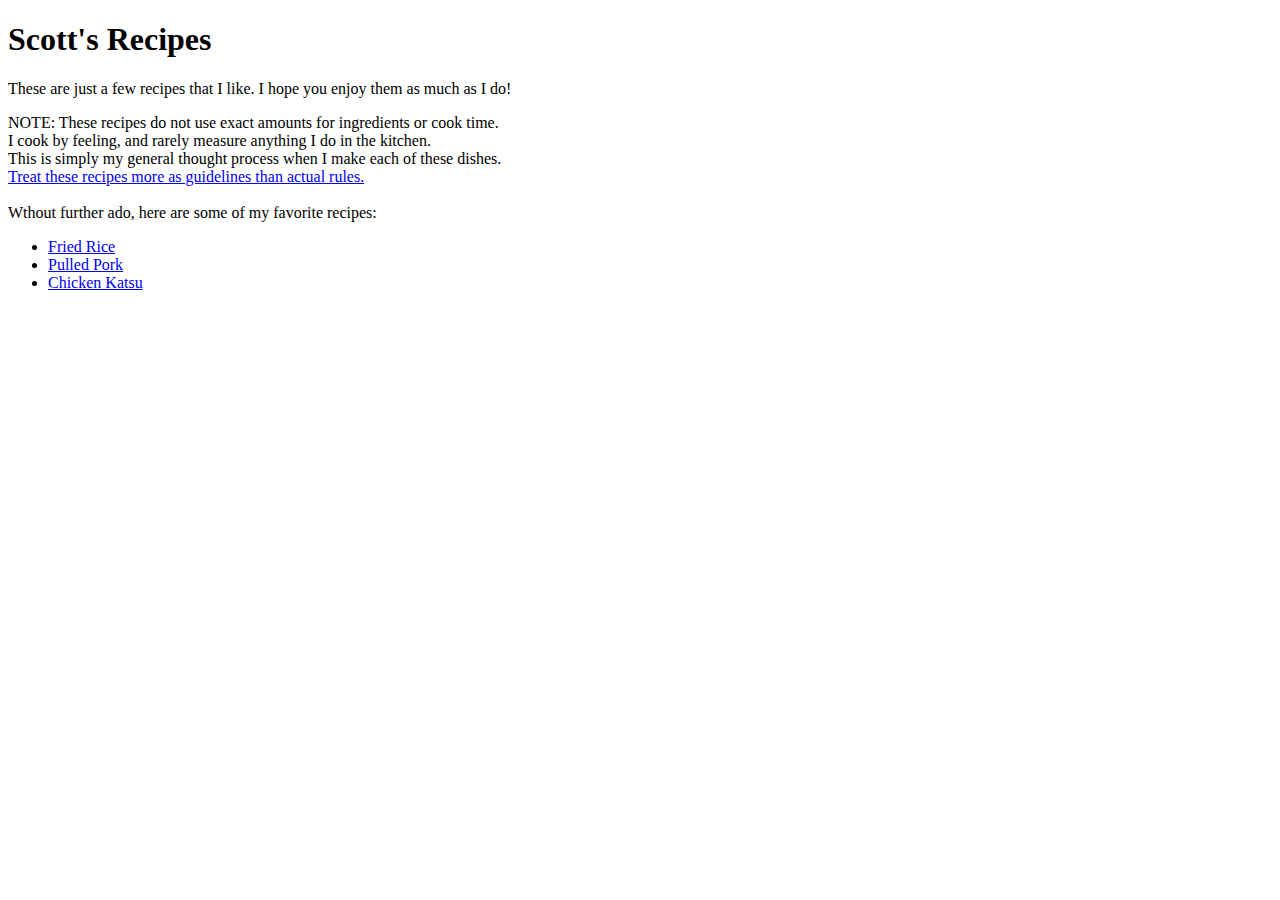
<file: index.html>
<!DOCTYPE html>

<html lang="en">
    <head>
        <meta charset="utf-8">
        <title>Scotts Recipes</title>
    </head>

    <body>
        <h1>Scott's Recipes</h1>
        <p>These are just a few recipes that I like. I hope you enjoy them as much as I do!
        </p>

        <p>NOTE: These recipes do not use exact amounts for ingredients or cook time. <br>
            I cook by feeling, and rarely measure anything I do in the kitchen. <br>
            This is simply my general thought process when I make each of these dishes. <br>
            <a href="https://media.tenor.com/kufRGlSdagEAAAAC/code-guidelines-pirates-code.gif">
            Treat these recipes more as guidelines than actual rules.
            </a> <br><br>
            Wthout further ado, here are some of my favorite recipes:
        </p>
        <ul>
            <li><a href="recipes/fried_rice.html">Fried Rice</a></li>
            <li><a href="recipes/pulled_pork.html">Pulled Pork</a></li>
            <li><a href="recipes/chicken_katsu.html">Chicken Katsu</a></li>
        </ul>
    </body>
</html>
</file>
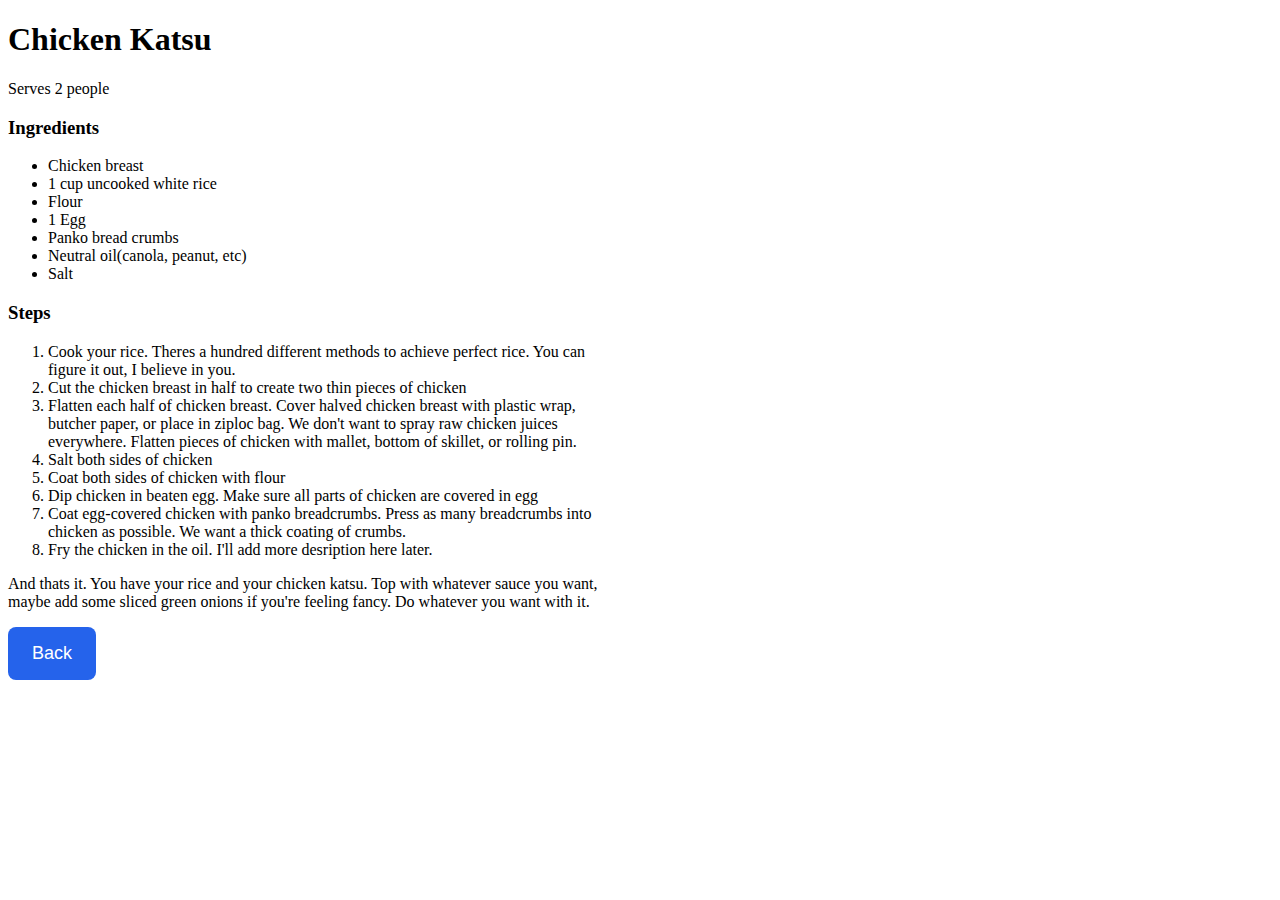
<file: recipes/chicken_katsu.html>
<!DOCTYPE html>

<html lang="en">
    <head>
        <meta charset="utf-8">
        <link rel="stylesheet" href="../styles.css">
        <title>Chicken Katsu</title>
    </head>

    <body>
        <h1>Chicken Katsu</h1>
        <p>Serves 2 people</p>
        
        <h3>Ingredients</h3>
        <ul>
            <li>Chicken breast</li>
            <li>1 cup uncooked white rice</li>
            <li>Flour</li>
            <li>1 Egg</li>
            <li>Panko bread crumbs</li>
            <li>Neutral oil(canola, peanut, etc)</li>
            <li>Salt</li>
        </ul>

        <h3>Steps</h3>
        <ol>
            <li>Cook your rice. Theres a hundred different methods to achieve perfect rice. You can <br>
                figure it out, I believe in you.
            </li>
            <li>Cut the chicken breast in half to create two thin pieces of chicken</li>
            <li>Flatten each half of chicken breast. Cover halved chicken breast with plastic wrap,<br>
                butcher paper, or place in ziploc bag. We don't want to spray raw chicken juices <br>
                everywhere. Flatten pieces of chicken with mallet, bottom of skillet, or rolling pin. <br>
            </li>
            <li>Salt both sides of chicken</li>
            <li>Coat both sides of chicken with flour</li>
            <li>Dip chicken in beaten egg. Make sure all parts of chicken are covered in egg</li>
            <li>Coat egg-covered chicken with panko breadcrumbs. Press as many breadcrumbs into <br>
                chicken as possible. We want a thick coating of crumbs.
            </li>
            <li>Fry the chicken in the oil. I'll add more desription here later.</li>
        </ol>
        <p>And thats it. You have your rice and your chicken katsu. Top with whatever sauce you want, <br>
            maybe add some sliced green onions if you're feeling fancy. Do whatever you want with it.
        </p>
        <p><a href="../index.html"><button>Back</button></a></p>
    </body>
</html>
</file>
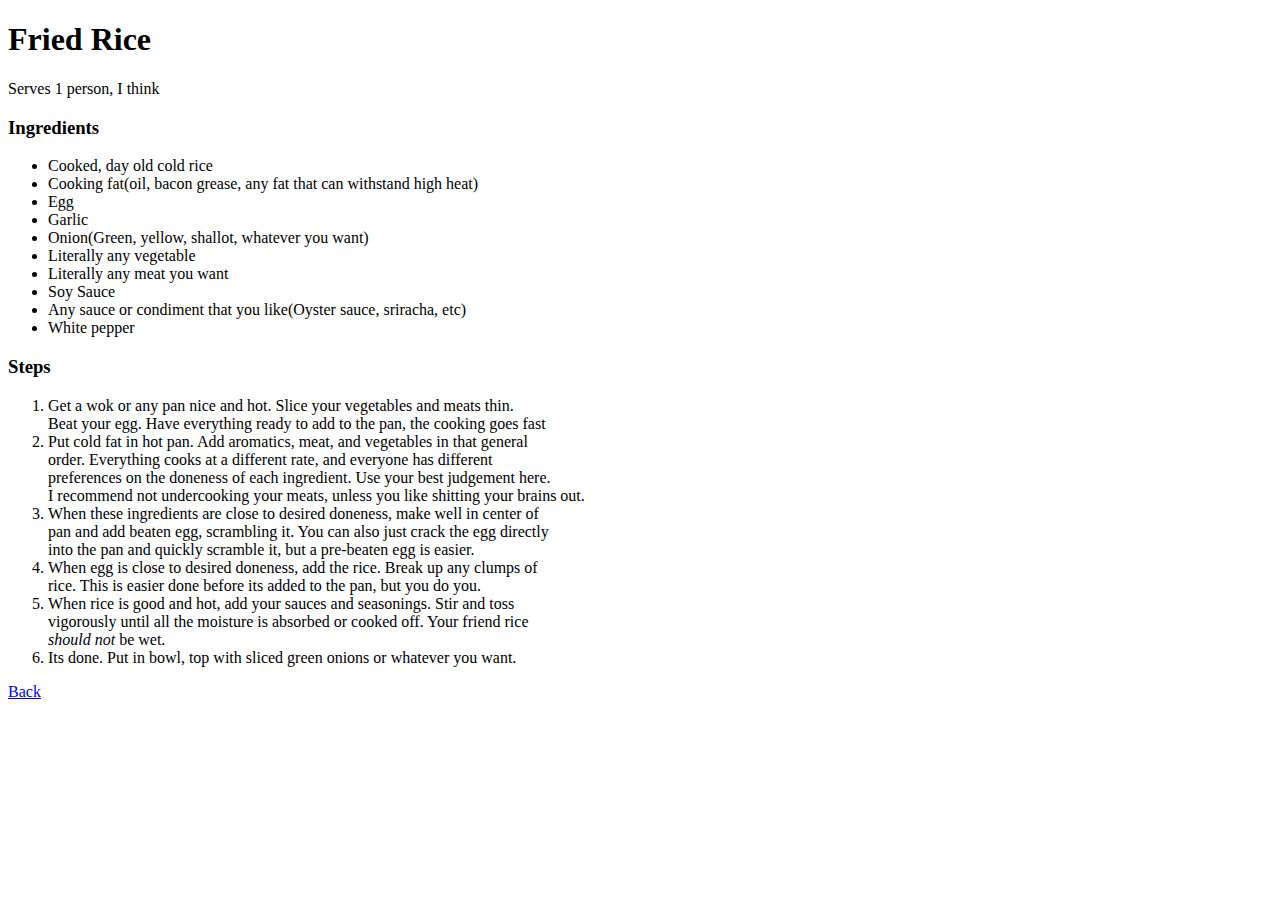
<file: recipes/fried_rice.html>
<!DOCTYPE html>

<html lang="en">
    <head>
        <meta charset="utf-8">
        <title>Fried Rice</title>
    </head>

    <body>
        <h1>Fried Rice</h1>
        <p>Serves 1 person, I think</p>

        <h3>Ingredients</h3>
        <ul>
            <li>Cooked, day old cold rice</li>
            <li>Cooking fat(oil, bacon grease, any fat that can withstand high heat)</li>
            <li>Egg</li>
            <li>Garlic</li>
            <li>Onion(Green, yellow, shallot, whatever you want)</li>
            <li>Literally any vegetable</li>
            <li>Literally any meat you want</li>
            <li>Soy Sauce</li>
            <li>Any sauce or condiment that you like(Oyster sauce, sriracha, etc)</li>
            <li>White pepper</li>
        </ul>

        <h3>Steps</h3>
        <ol>
            <li>Get a wok or any pan nice and hot. Slice your vegetables and meats thin. <br>
                Beat your egg. Have everything ready to add to the pan, the cooking goes fast
            </li>
            <li>Put cold fat in hot pan. Add aromatics, meat, and vegetables in that general <br>
                order. Everything cooks at a different rate, and everyone has different <br>
                preferences on the doneness of each ingredient. Use your best judgement here. <br>
                I recommend not undercooking your meats, unless you like shitting your brains out.
            </li>
            <li>When these ingredients are close to desired doneness, make well in center of <br>
                pan and add beaten egg, scrambling it. You can also just crack the egg directly <br>
                into the pan and quickly scramble it, but a pre-beaten egg is easier.
            </li>
            <li>When egg is close to desired doneness, add the rice. Break up any clumps of <br>
                rice. This is easier done before its added to the pan, but you do you.
            </li>
            <li>When rice is good and hot, add your sauces and seasonings. Stir and toss <br>
                vigorously until all the moisture is absorbed or cooked off. Your friend rice <br>
                <i>should not</i> be wet.
            </li>
            <li>Its done. Put in bowl, top with sliced green onions or whatever you want.</li>
        </ol>
        <a href="../index.html">Back</a>
    </body>
</html>
</file>
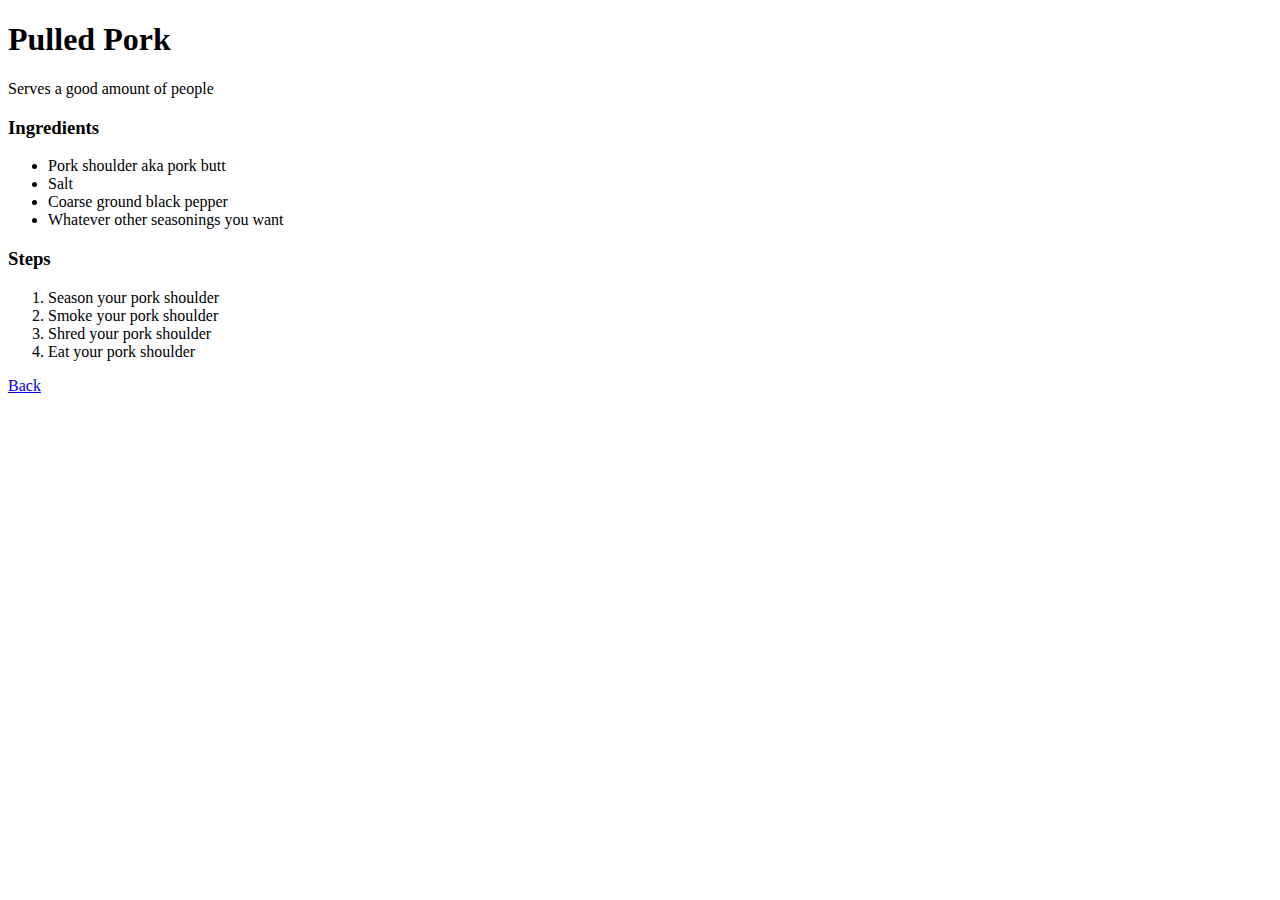
<file: recipes/pulled_pork.html>
<!DOCTYPE html>

<html lang="en">
    <head>
        <meta charset="utf-8">
        <title>Pulled Pork</title>
    </head>

    <body>
        <h1>Pulled Pork</h1>
        <p>Serves a good amount of people</p>

        <h3>Ingredients</h3>
        <ul>
            <li>Pork shoulder aka pork butt</li>
            <li>Salt</li>
            <li>Coarse ground black pepper</li>
            <li>Whatever other seasonings you want</li>
        </ul>

        <h3>Steps</h3>
        <ol>
            <li>Season your pork shoulder</li>
            <li>Smoke your pork shoulder</li>
            <li>Shred your pork shoulder</li>
            <li>Eat your pork shoulder</li>
        </ol>
        <a href="../index.html">Back</a>
    </body>
</html>
</file>
<file: styles.css>
button {
    border-radius: 8px;
    border: none;
    background-color: #2563eb;
    color: white;
    font-size: 18px;
    padding: 16px 24px;
    text-align: center;
}
</file>
